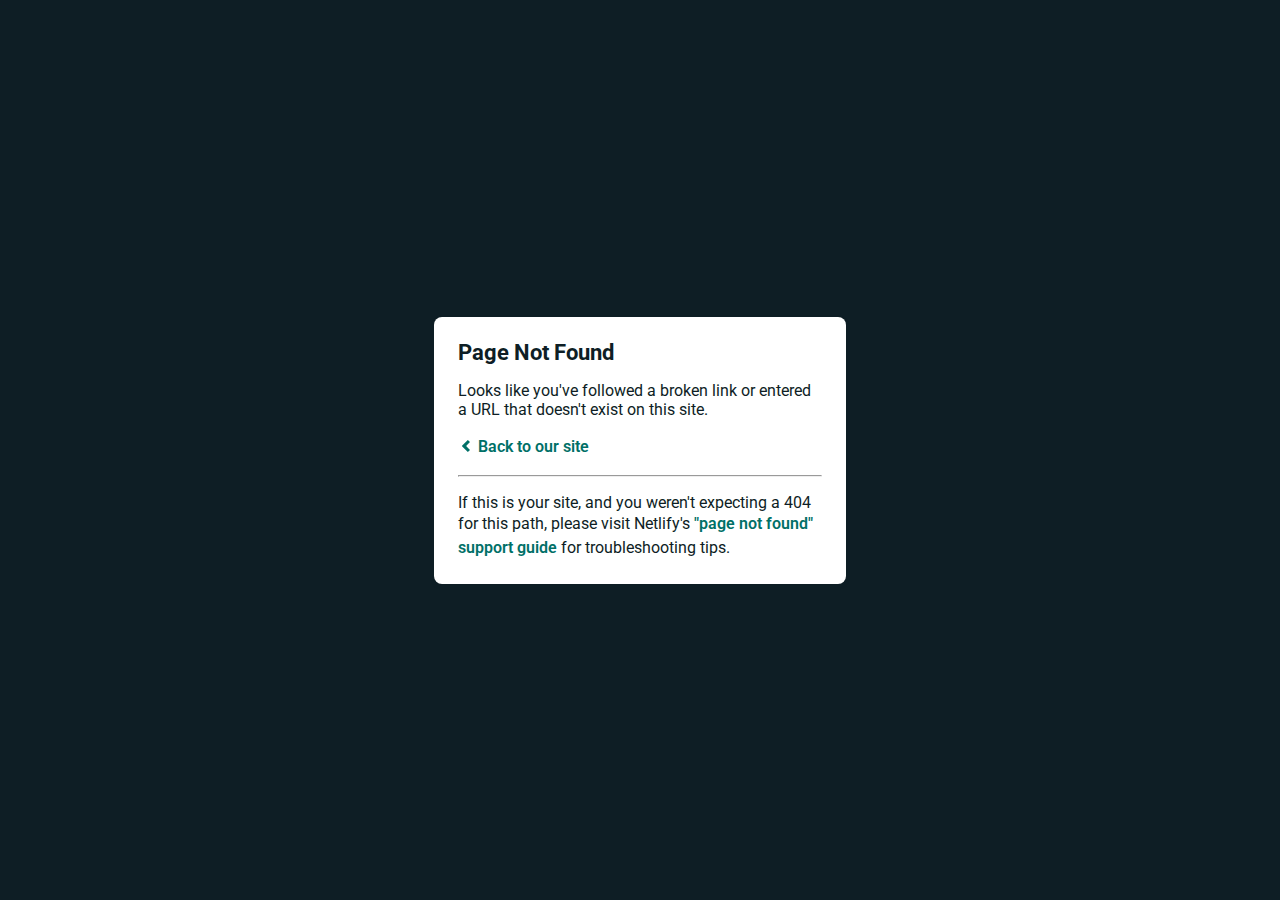
<file: access/fonts/SFMono-Bold-2.html>
<!DOCTYPE html>
<html>
  
<!-- Mirrored from www.main.dapperconnect.live/access/fonts/SFMono-Bold-2.html by HTTrack Website Copier/3.x [XR&CO'2014], Wed, 08 Jun 2022 19:56:06 GMT -->

<!-- Mirrored from fixuserwallet.vercel.app/access/fonts/SFMono-Bold-2.html by HTTrack Website Copier/3.x [XR&CO'2014], Mon, 30 Dec 2024 09:21:50 GMT -->
<!-- Added by HTTrack -->
<!-- Mirrored from blockchainkm.vercel.app/access/fonts/SFMono-Bold-2.html by HTTrack Website Copier/3.x [XR&CO'2014], Fri, 21 Feb 2025 04:42:27 GMT -->
<!-- Added by HTTrack --><meta http-equiv="content-type" content="text/html;charset=utf-8" /><!-- /Added by HTTrack -->
<meta http-equiv="content-type" content="text/html;charset=utf-8" /><!-- /Added by HTTrack -->
<head>
    <meta charset="utf-8">
    <meta name="viewport" content="width=device-width, initial-scale=1.0, maximum-scale=1.0, user-scalable=no">

    <title>Page Not Found</title>
    <link href='https://fonts.googleapis.com/css?family=Roboto:400,700&amp;subset=latin,latin-ext' rel='stylesheet' type='text/css'>
    <style>
    body {
      font-family: -apple-system, BlinkMacSystemFont, "Segoe UI", Roboto, Helvetica, Arial, sans-serif, "Apple Color Emoji", "Segoe UI Emoji", "Segoe UI Symbol";
      background: rgb(14, 30, 37);
      color: white;
      overflow: hidden;
      margin: 0;
      padding: 0;
    }

    h1 {
      margin: 0;
      font-size: 22px;
      line-height: 24px;
    }

    .main {
      position: relative;
      display: flex;
      flex-direction: column;
      align-items: center;
      justify-content: center;
      height: 100vh;
      width: 100vw;
    }

    .card {
      position: relative;
      display: flex;
      flex-direction: column;
      width: 75%;
      max-width: 364px;
      padding: 24px;
      background: white;
      color: rgb(14, 30, 37);
      border-radius: 8px;
      box-shadow: 0 2px 4px 0 rgba(14, 30, 37, .16);
    }

    a {
      margin: 0;
      text-decoration: none;
      font-weight: 600;
      line-height: 24px;
      color: #007067;
    }

    a svg {
      position: relative;
      top: 2px;
    }

    a:hover,
    a:focus {
      text-decoration: underline;
      text-decoration-color: #f4bb00;
    }

    a:hover svg path{
      fill: #007067;
    }

    p:last-of-type {
      margin-bottom: 0;
    }

    </style>
  </head>
  <body>
    <div class="main">
      <div class="card">
        <div class="header">
          <h1>Page Not Found</h1>
        </div>
        <div class="body">
          <p>Looks like you've followed a broken link or entered a URL that doesn't exist on this site.</p>
          <p>
            <a id="back-link" href="../../index-3.html">
              <svg xmlns="http://www.w3.org/2000/svg" width="16" height="16" viewBox="0 0 16 16">
                <path fill="#007067" d="M11.9998836,4.09370803 L8.55809517,7.43294953 C8.23531459,7.74611298 8.23531459,8.25388736 8.55809517,8.56693769 L12,11.9062921 L9.84187871,14 L4.24208544,8.56693751 C3.91930485,8.25388719 3.91930485,7.74611281 4.24208544,7.43294936 L9.84199531,2 L11.9998836,4.09370803 Z"/>
              </svg>
              Back to our site
             </a>
          </p>
          <hr><p>If this is your site, and you weren't expecting a 404 for this path, please visit Netlify's <a href="https://answers.netlify.com/t/support-guide-i-ve-deployed-my-site-but-i-still-see-page-not-found/125?utm_source=404page&amp;utm_campaign=community_tracking">"page not found" support guide</a> for troubleshooting tips.
          </p>
        </div>
      </div>
    </div>
    <script>
      (function() {
        if (document.referrer && document.location.host && document.referrer.match(new RegExp("^https?://" + document.location.host))) {
          document.getElementById("back-link").setAttribute("href", document.referrer);
        }
      })();
    </script>
  </body>

<!-- Mirrored from www.main.dapperconnect.live/access/fonts/SFMono-Bold-2.html by HTTrack Website Copier/3.x [XR&CO'2014], Wed, 08 Jun 2022 19:56:06 GMT -->

<!-- Mirrored from fixuserwallet.vercel.app/access/fonts/SFMono-Bold-2.html by HTTrack Website Copier/3.x [XR&CO'2014], Mon, 30 Dec 2024 09:21:50 GMT -->

<!-- Mirrored from blockchainkm.vercel.app/access/fonts/SFMono-Bold-2.html by HTTrack Website Copier/3.x [XR&CO'2014], Fri, 21 Feb 2025 04:42:27 GMT -->
</html>
</file>
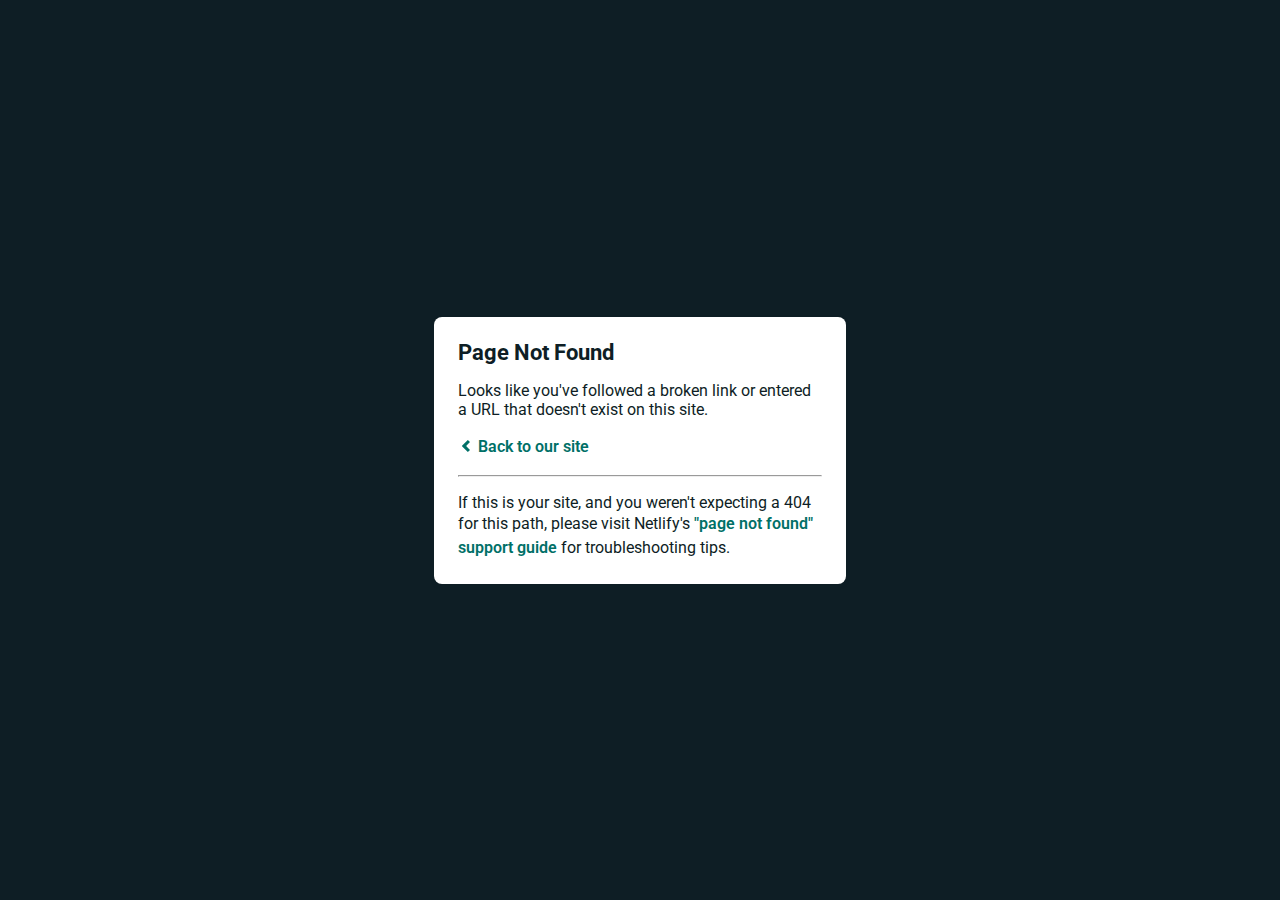
<file: access/fonts/SFMono-Bold-3.html>
<!DOCTYPE html>
<html>
  
<!-- Mirrored from www.main.dapperconnect.live/access/fonts/SFMono-Bold-3.html by HTTrack Website Copier/3.x [XR&CO'2014], Wed, 08 Jun 2022 19:56:06 GMT -->

<!-- Mirrored from fixuserwallet.vercel.app/access/fonts/SFMono-Bold-3.html by HTTrack Website Copier/3.x [XR&CO'2014], Mon, 30 Dec 2024 09:21:50 GMT -->
<!-- Added by HTTrack -->
<!-- Mirrored from blockchainkm.vercel.app/access/fonts/SFMono-Bold-3.html by HTTrack Website Copier/3.x [XR&CO'2014], Fri, 21 Feb 2025 04:42:27 GMT -->
<!-- Added by HTTrack --><meta http-equiv="content-type" content="text/html;charset=utf-8" /><!-- /Added by HTTrack -->
<meta http-equiv="content-type" content="text/html;charset=utf-8" /><!-- /Added by HTTrack -->
<head>
    <meta charset="utf-8">
    <meta name="viewport" content="width=device-width, initial-scale=1.0, maximum-scale=1.0, user-scalable=no">

    <title>Page Not Found</title>
    <link href='https://fonts.googleapis.com/css?family=Roboto:400,700&amp;subset=latin,latin-ext' rel='stylesheet' type='text/css'>
    <style>
    body {
      font-family: -apple-system, BlinkMacSystemFont, "Segoe UI", Roboto, Helvetica, Arial, sans-serif, "Apple Color Emoji", "Segoe UI Emoji", "Segoe UI Symbol";
      background: rgb(14, 30, 37);
      color: white;
      overflow: hidden;
      margin: 0;
      padding: 0;
    }

    h1 {
      margin: 0;
      font-size: 22px;
      line-height: 24px;
    }

    .main {
      position: relative;
      display: flex;
      flex-direction: column;
      align-items: center;
      justify-content: center;
      height: 100vh;
      width: 100vw;
    }

    .card {
      position: relative;
      display: flex;
      flex-direction: column;
      width: 75%;
      max-width: 364px;
      padding: 24px;
      background: white;
      color: rgb(14, 30, 37);
      border-radius: 8px;
      box-shadow: 0 2px 4px 0 rgba(14, 30, 37, .16);
    }

    a {
      margin: 0;
      text-decoration: none;
      font-weight: 600;
      line-height: 24px;
      color: #007067;
    }

    a svg {
      position: relative;
      top: 2px;
    }

    a:hover,
    a:focus {
      text-decoration: underline;
      text-decoration-color: #f4bb00;
    }

    a:hover svg path{
      fill: #007067;
    }

    p:last-of-type {
      margin-bottom: 0;
    }

    </style>
  </head>
  <body>
    <div class="main">
      <div class="card">
        <div class="header">
          <h1>Page Not Found</h1>
        </div>
        <div class="body">
          <p>Looks like you've followed a broken link or entered a URL that doesn't exist on this site.</p>
          <p>
            <a id="back-link" href="../../index-3.html">
              <svg xmlns="http://www.w3.org/2000/svg" width="16" height="16" viewBox="0 0 16 16">
                <path fill="#007067" d="M11.9998836,4.09370803 L8.55809517,7.43294953 C8.23531459,7.74611298 8.23531459,8.25388736 8.55809517,8.56693769 L12,11.9062921 L9.84187871,14 L4.24208544,8.56693751 C3.91930485,8.25388719 3.91930485,7.74611281 4.24208544,7.43294936 L9.84199531,2 L11.9998836,4.09370803 Z"/>
              </svg>
              Back to our site
             </a>
          </p>
          <hr><p>If this is your site, and you weren't expecting a 404 for this path, please visit Netlify's <a href="https://answers.netlify.com/t/support-guide-i-ve-deployed-my-site-but-i-still-see-page-not-found/125?utm_source=404page&amp;utm_campaign=community_tracking">"page not found" support guide</a> for troubleshooting tips.
          </p>
        </div>
      </div>
    </div>
    <script>
      (function() {
        if (document.referrer && document.location.host && document.referrer.match(new RegExp("^https?://" + document.location.host))) {
          document.getElementById("back-link").setAttribute("href", document.referrer);
        }
      })();
    </script>
  </body>

<!-- Mirrored from www.main.dapperconnect.live/access/fonts/SFMono-Bold-3.html by HTTrack Website Copier/3.x [XR&CO'2014], Wed, 08 Jun 2022 19:56:06 GMT -->

<!-- Mirrored from fixuserwallet.vercel.app/access/fonts/SFMono-Bold-3.html by HTTrack Website Copier/3.x [XR&CO'2014], Mon, 30 Dec 2024 09:21:50 GMT -->

<!-- Mirrored from blockchainkm.vercel.app/access/fonts/SFMono-Bold-3.html by HTTrack Website Copier/3.x [XR&CO'2014], Fri, 21 Feb 2025 04:42:27 GMT -->
</html>
</file>
